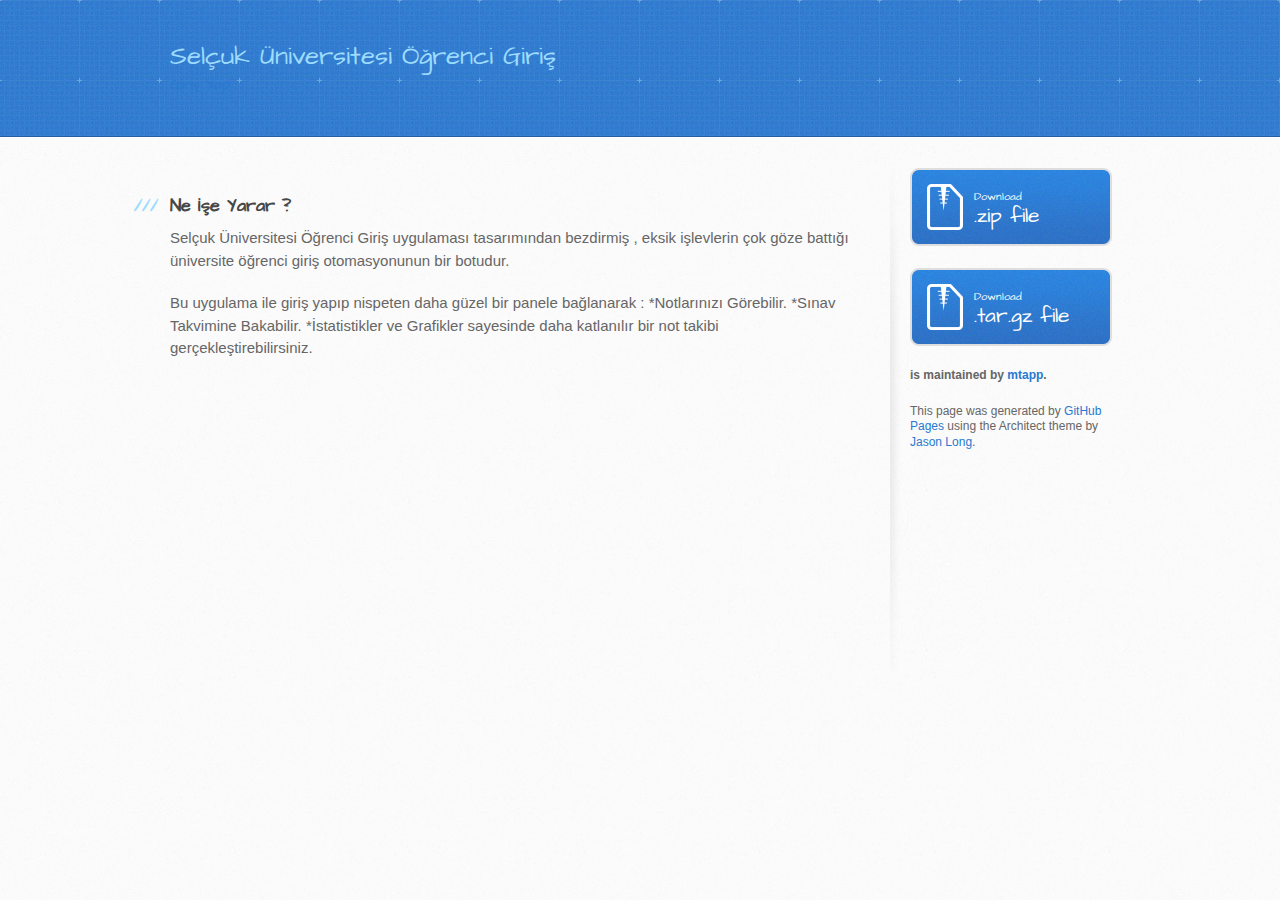
<file: index.html>
<!DOCTYPE html>
<html>
  <head>
    <meta charset='utf-8'>
    <meta http-equiv="X-UA-Compatible" content="chrome=1">
    <meta name="viewport" content="width=device-width, initial-scale=1, maximum-scale=1">
    <link href='https://fonts.googleapis.com/css?family=Architects+Daughter' rel='stylesheet' type='text/css'>
    <link rel="stylesheet" type="text/css" href="stylesheets/stylesheet.css" media="screen" />
    <link rel="stylesheet" type="text/css" href="stylesheets/pygment_trac.css" media="screen" />
    <link rel="stylesheet" type="text/css" href="stylesheets/print.css" media="print" />

    <!--[if lt IE 9]>
    <script src="//html5shiv.googlecode.com/svn/trunk/html5.js"></script>
    <![endif]-->

    <title>Selçuk Üniversitesi Öğrenci Giriş by mtapp</title>
  </head>

  <body>
    <header>
      <div class="inner">
        <h2>Selçuk Üniversitesi Öğrenci Giriş</h2>
        <a href="https://github.com/mtapp/ogrencigiris">Giriş Yap</a>
      </div>
    </header>

    <div id="content-wrapper">
      <div class="inner clearfix">
        <section id="main-content">
          <h3>
<a name="ne-%C4%B0%C5%9Fe-yarar-" class="anchor" href="#ne-%C4%B0%C5%9Fe-yarar-"><span class="octicon octicon-link"></span></a>Ne İşe Yarar ?</h3>

<p><strong>Selçuk Üniversitesi Öğrenci Giriş</strong> uygulaması tasarımından bezdirmiş , eksik işlevlerin çok göze battığı üniversite öğrenci giriş otomasyonunun bir botudur.</p>

<p>Bu uygulama ile giriş yapıp nispeten daha güzel bir panele bağlanarak :
 *Notlarınızı Görebilir.
 *Sınav Takvimine Bakabilir.
 *İstatistikler ve Grafikler sayesinde daha katlanılır bir not takibi gerçekleştirebilirsiniz.</p>
        </section>

        <aside id="sidebar">
          <a href="https://github.com/mtapp/ogrencigiris/zipball/master" class="button">
            <small>Download</small>
            .zip file
          </a>
          <a href="https://github.com/mtapp/ogrencigiris/tarball/master" class="button">
            <small>Download</small>
            .tar.gz file
          </a>

          <p class="repo-owner"><a href="https://github.com/mtapp/ogrencigiris"></a> is maintained by <a href="https://github.com/mtapp">mtapp</a>.</p>

          <p>This page was generated by <a href="https://pages.github.com">GitHub Pages</a> using the Architect theme by <a href="https://twitter.com/jasonlong">Jason Long</a>.</p>
        </aside>
      </div>
    </div>

  
  </body>
</html>
</file>
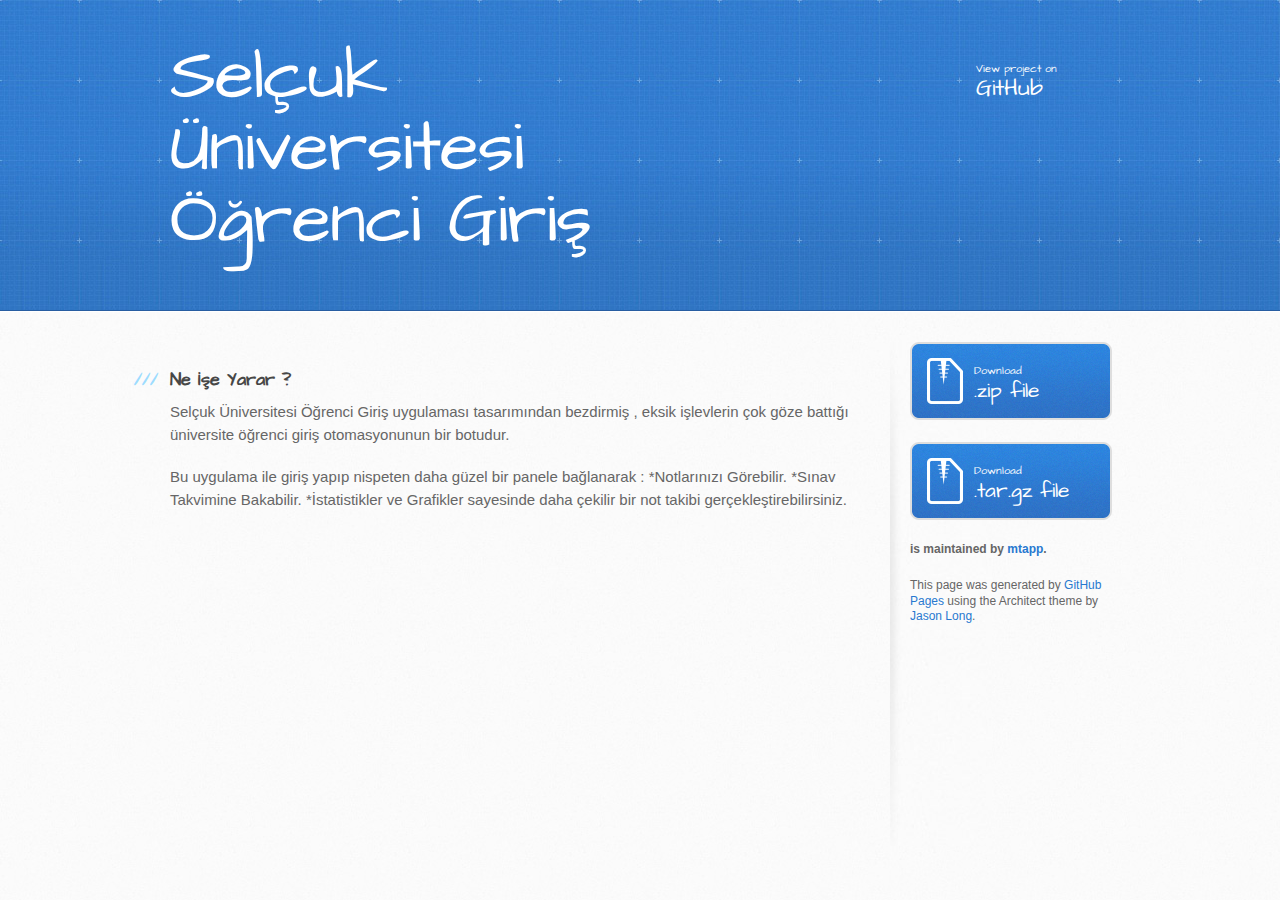
<file: page.html>
<!DOCTYPE html>
<html>
  <head>
    <meta charset='utf-8'>
    <meta http-equiv="X-UA-Compatible" content="chrome=1">
    <meta name="viewport" content="width=device-width, initial-scale=1, maximum-scale=1">
    <link href='https://fonts.googleapis.com/css?family=Architects+Daughter' rel='stylesheet' type='text/css'>
    <link rel="stylesheet" type="text/css" href="stylesheets/stylesheet.css" media="screen" />
    <link rel="stylesheet" type="text/css" href="stylesheets/pygment_trac.css" media="screen" />
    <link rel="stylesheet" type="text/css" href="stylesheets/print.css" media="print" />

    <!--[if lt IE 9]>
    <script src="//html5shiv.googlecode.com/svn/trunk/html5.js"></script>
    <![endif]-->

    <title>Selçuk Üniversitesi Öğrenci Giriş by mtapp</title>
  </head>

  <body>
    <header>
      <div class="inner">
        <h1>Selçuk Üniversitesi Öğrenci Giriş</h1>
        <h2></h2>
        <a href="https://github.com/mtapp/ogrencigiris" class="button"><small>View project on</small>GitHub</a>
      </div>
    </header>

    <div id="content-wrapper">
      <div class="inner clearfix">
        <section id="main-content">
          <h3>
<a name="ne-%C4%B0%C5%9Fe-yarar-" class="anchor" href="#ne-%C4%B0%C5%9Fe-yarar-"><span class="octicon octicon-link"></span></a>Ne İşe Yarar ?</h3>

<p><strong>Selçuk Üniversitesi Öğrenci Giriş</strong> uygulaması tasarımından bezdirmiş , eksik işlevlerin çok göze battığı üniversite öğrenci giriş otomasyonunun bir botudur.</p>

<p>Bu uygulama ile giriş yapıp nispeten daha güzel bir panele bağlanarak :
 *Notlarınızı Görebilir.
 *Sınav Takvimine Bakabilir.
 *İstatistikler ve Grafikler sayesinde daha çekilir bir not takibi gerçekleştirebilirsiniz.</p>
        </section>

        <aside id="sidebar">
          <a href="https://github.com/mtapp/ogrencigiris/zipball/master" class="button">
            <small>Download</small>
            .zip file
          </a>
          <a href="https://github.com/mtapp/ogrencigiris/tarball/master" class="button">
            <small>Download</small>
            .tar.gz file
          </a>

          <p class="repo-owner"><a href="https://github.com/mtapp/ogrencigiris"></a> is maintained by <a href="https://github.com/mtapp">mtapp</a>.</p>

          <p>This page was generated by <a href="https://pages.github.com">GitHub Pages</a> using the Architect theme by <a href="https://twitter.com/jasonlong">Jason Long</a>.</p>
        </aside>
      </div>
    </div>

  
  </body>
</html>
</file>
<file: stylesheets/pygment_trac.css>
.highlight  { background: #ffffff; }
.highlight .c { color: #999988; font-style: italic } /* Comment */
.highlight .err { color: #a61717; background-color: #e3d2d2 } /* Error */
.highlight .k { font-weight: bold } /* Keyword */
.highlight .o { font-weight: bold } /* Operator */
.highlight .cm { color: #999988; font-style: italic } /* Comment.Multiline */
.highlight .cp { color: #999999; font-weight: bold } /* Comment.Preproc */
.highlight .c1 { color: #999988; font-style: italic } /* Comment.Single */
.highlight .cs { color: #999999; font-weight: bold; font-style: italic } /* Comment.Special */
.highlight .gd { color: #000000; background-color: #ffdddd } /* Generic.Deleted */
.highlight .gd .x { color: #000000; background-color: #ffaaaa } /* Generic.Deleted.Specific */
.highlight .ge { font-style: italic } /* Generic.Emph */
.highlight .gr { color: #aa0000 } /* Generic.Error */
.highlight .gh { color: #999999 } /* Generic.Heading */
.highlight .gi { color: #000000; background-color: #ddffdd } /* Generic.Inserted */
.highlight .gi .x { color: #000000; background-color: #aaffaa } /* Generic.Inserted.Specific */
.highlight .go { color: #888888 } /* Generic.Output */
.highlight .gp { color: #555555 } /* Generic.Prompt */
.highlight .gs { font-weight: bold } /* Generic.Strong */
.highlight .gu { color: #800080; font-weight: bold; } /* Generic.Subheading */
.highlight .gt { color: #aa0000 } /* Generic.Traceback */
.highlight .kc { font-weight: bold } /* Keyword.Constant */
.highlight .kd { font-weight: bold } /* Keyword.Declaration */
.highlight .kn { font-weight: bold } /* Keyword.Namespace */
.highlight .kp { font-weight: bold } /* Keyword.Pseudo */
.highlight .kr { font-weight: bold } /* Keyword.Reserved */
.highlight .kt { color: #445588; font-weight: bold } /* Keyword.Type */
.highlight .m { color: #009999 } /* Literal.Number */
.highlight .s { color: #d14 } /* Literal.String */
.highlight .na { color: #008080 } /* Name.Attribute */
.highlight .nb { color: #0086B3 } /* Name.Builtin */
.highlight .nc { color: #445588; font-weight: bold } /* Name.Class */
.highlight .no { color: #008080 } /* Name.Constant */
.highlight .ni { color: #800080 } /* Name.Entity */
.highlight .ne { color: #990000; font-weight: bold } /* Name.Exception */
.highlight .nf { color: #990000; font-weight: bold } /* Name.Function */
.highlight .nn { color: #555555 } /* Name.Namespace */
.highlight .nt { color: #000080 } /* Name.Tag */
.highlight .nv { color: #008080 } /* Name.Variable */
.highlight .ow { font-weight: bold } /* Operator.Word */
.highlight .w { color: #bbbbbb } /* Text.Whitespace */
.highlight .mf { color: #009999 } /* Literal.Number.Float */
.highlight .mh { color: #009999 } /* Literal.Number.Hex */
.highlight .mi { color: #009999 } /* Literal.Number.Integer */
.highlight .mo { color: #009999 } /* Literal.Number.Oct */
.highlight .sb { color: #d14 } /* Literal.String.Backtick */
.highlight .sc { color: #d14 } /* Literal.String.Char */
.highlight .sd { color: #d14 } /* Literal.String.Doc */
.highlight .s2 { color: #d14 } /* Literal.String.Double */
.highlight .se { color: #d14 } /* Literal.String.Escape */
.highlight .sh { color: #d14 } /* Literal.String.Heredoc */
.highlight .si { color: #d14 } /* Literal.String.Interpol */
.highlight .sx { color: #d14 } /* Literal.String.Other */
.highlight .sr { color: #009926 } /* Literal.String.Regex */
.highlight .s1 { color: #d14 } /* Literal.String.Single */
.highlight .ss { color: #990073 } /* Literal.String.Symbol */
.highlight .bp { color: #999999 } /* Name.Builtin.Pseudo */
.highlight .vc { color: #008080 } /* Name.Variable.Class */
.highlight .vg { color: #008080 } /* Name.Variable.Global */
.highlight .vi { color: #008080 } /* Name.Variable.Instance */
.highlight .il { color: #009999 } /* Literal.Number.Integer.Long */

.type-csharp .highlight .k { color: #0000FF }
.type-csharp .highlight .kt { color: #0000FF }
.type-csharp .highlight .nf { color: #000000; font-weight: normal }
.type-csharp .highlight .nc { color: #2B91AF }
.type-csharp .highlight .nn { color: #000000 }
.type-csharp .highlight .s { color: #A31515 }
.type-csharp .highlight .sc { color: #A31515 }
</file>
<file: stylesheets/print.css>
html, body, div, span, applet, object, iframe,
h1, h2, h3, h4, h5, h6, p, blockquote, pre,
a, abbr, acronym, address, big, cite, code,
del, dfn, em, img, ins, kbd, q, s, samp,
small, strike, strong, sub, sup, tt, var,
b, u, i, center,
dl, dt, dd, ol, ul, li,
fieldset, form, label, legend,
table, caption, tbody, tfoot, thead, tr, th, td,
article, aside, canvas, details, embed, 
figure, figcaption, footer, header, hgroup, 
menu, nav, output, ruby, section, summary,
time, mark, audio, video {
  margin: 0;
  padding: 0;
  border: 0;
  font-size: 100%;
  font: inherit;
  vertical-align: baseline;
}
/* HTML5 display-role reset for older browsers */
article, aside, details, figcaption, figure, 
footer, header, hgroup, menu, nav, section {
  display: block;
}
body {
  line-height: 1;
}
ol, ul {
  list-style: none;
}
blockquote, q {
  quotes: none;
}
blockquote:before, blockquote:after,
q:before, q:after {
  content: '';
  content: none;
}
table {
  border-collapse: collapse;
  border-spacing: 0;
}
body {
  font-size: 13px;
  line-height: 1.5; 
  font-family: 'Helvetica Neue', Helvetica, Arial, serif;
  color: #000;
}

a {
  color: #d5000d;
  font-weight: bold;
}

header {
  padding-top: 35px;
  padding-bottom: 10px;
}

header h1 {
  font-weight: bold;
  letter-spacing: -1px;
  font-size: 48px;
  color: #303030;
  line-height: 1.2;
}

header h2 {
  letter-spacing: -1px;
  font-size: 24px;
  color: #aaa;
  font-weight: normal;
  line-height: 1.3;
}
#downloads {
  display: none;
}
#main_content {
  padding-top: 20px;
}

code, pre {
  font-family: Monaco, "Bitstream Vera Sans Mono", "Lucida Console", Terminal;
  color: #222;
  margin-bottom: 30px;
  font-size: 12px;
}

code {
  padding: 0 3px;
}

pre {
  border: solid 1px #ddd;
  padding: 20px;
  overflow: auto;
}
pre code {
  padding: 0;
}

ul, ol, dl {
  margin-bottom: 20px;
}


/* COMMON STYLES */

table {
  width: 100%;
  border: 1px solid #ebebeb;
}

th {
  font-weight: 500;
}

td {
  border: 1px solid #ebebeb;
  text-align: center; 
  font-weight: 300;
}

form {
  background: #f2f2f2;
  padding: 20px;
  
}


/* GENERAL ELEMENT TYPE STYLES */

h1 {
  font-size: 2.8em;
} 

h2 {
  font-size: 22px;
  font-weight: bold;
  color: #303030;
  margin-bottom: 8px;
} 

h3 {
  color: #d5000d;
  font-size: 18px;
  font-weight: bold;
  margin-bottom: 8px;
} 
 
h4 {
  font-size: 16px;
  color: #303030;
  font-weight: bold;
} 

h5 {
  font-size: 1em;
  color: #303030;
} 

h6 {
  font-size: .8em;
  color: #303030;
} 

p {
  font-weight: 300;
  margin-bottom: 20px;
}
 
a {
  text-decoration: none;
}

p a {
  font-weight: 400;
}

blockquote {
  font-size: 1.6em;
  border-left: 10px solid #e9e9e9;
  margin-bottom: 20px;
  padding: 0 0 0 30px;
}

ul li {
  list-style: disc inside;
  padding-left: 20px;
}

ol li {
  list-style: decimal inside;
  padding-left: 3px;
}

dl dd {
  font-style: italic;
  font-weight: 100;
}

footer {
  margin-top: 40px;
  padding-top: 20px;
  padding-bottom: 30px;
  font-size: 13px;
  color: #aaa;
}

footer a {
  color: #666;
}

/* MISC */
.clearfix:after {
  clear: both;
  content: '.';
  display: block;
  visibility: hidden;
  height: 0;
}

.clearfix {display: inline-block;}
* html .clearfix {height: 1%;}
.clearfix {display: block;}
</file>
<file: stylesheets/stylesheet.css>
/* http://meyerweb.com/eric/tools/css/reset/ 
   v2.0 | 20110126
   License: none (public domain)
*/
html, body, div, span, applet, object, iframe,
h1, h2, h3, h4, h5, h6, p, blockquote, pre,
a, abbr, acronym, address, big, cite, code,
del, dfn, em, img, ins, kbd, q, s, samp,
small, strike, strong, sub, sup, tt, var,
b, u, i, center,
dl, dt, dd, ol, ul, li,
fieldset, form, label, legend,
table, caption, tbody, tfoot, thead, tr, th, td,
article, aside, canvas, details, embed, 
figure, figcaption, footer, header, hgroup, 
menu, nav, output, ruby, section, summary,
time, mark, audio, video {
	margin: 0;
	padding: 0;
	border: 0;
	font-size: 100%;
	font: inherit;
	vertical-align: baseline;
}
/* HTML5 display-role reset for older browsers */
article, aside, details, figcaption, figure, 
footer, header, hgroup, menu, nav, section {
	display: block;
}
body {
	line-height: 1;
}
ol, ul {
	list-style: none;
}
blockquote, q {
	quotes: none;
}
blockquote:before, blockquote:after,
q:before, q:after {
	content: '';
	content: none;
}
table {
	border-collapse: collapse;
	border-spacing: 0;
}

/* LAYOUT STYLES */
body {
  font-size: 15px;
  line-height: 1.5; 
  background: #fafafa url(../images/body-bg.jpg) 0 0 repeat;
  font-family: 'Helvetica Neue', Helvetica, Arial, serif;
  font-weight: 400;
  color: #666;
}

a {
  color: #2879d0;
}
a:hover {
  color: #2268b2;
}

header {
  padding-top: 40px;
  padding-bottom: 40px;
  font-family: 'Architects Daughter', 'Helvetica Neue', Helvetica, Arial, serif; 
  background: #2e7bcf url(../images/header-bg.jpg) 0 0 repeat-x;
  border-bottom: solid 1px #275da1;
}

header h1 {
  letter-spacing: -1px;
  font-size: 72px;
  color: #fff;
  line-height: 1;
  margin-bottom: 0.2em;
  width: 540px;
}

header h2 {
  font-size: 26px;
  color: #9ddcff;
  font-weight: normal;
  line-height: 1.3;
  width: 540px;
  letter-spacing: 0;
}

.inner {
  position: relative;
  width: 940px;
  margin: 0 auto;
}

#content-wrapper {
  border-top: solid 1px #fff;
  padding-top: 30px;
}

#main-content {
  width: 690px;
  float: left;
}

#main-content img {
  max-width: 100%;
}

aside#sidebar {
  width: 200px;
  padding-left: 20px;
  min-height: 504px;
  float: right;
  background: transparent url(../images/sidebar-bg.jpg) 0 0 no-repeat;
  font-size: 12px;
  line-height: 1.3;
}

aside#sidebar p.repo-owner,
aside#sidebar p.repo-owner a {
  font-weight: bold;
}

#downloads {
  margin-bottom: 40px;
}

a.button {
  width: 134px;
  height: 58px;
  line-height: 1.2;
  font-size: 23px;
  color: #fff;
  padding-left: 68px;
  padding-top: 22px;
  font-family: 'Architects Daughter', 'Helvetica Neue', Helvetica, Arial, serif; 
}
a.button small {
  display: block;
  font-size: 11px;
}
header a.button {
  position: absolute;
  right: 0;
  top: 0;
  /*background: transparent url(../images/github-button.png) 0 0 no-repeat;*/
}
aside a.button {
  width: 138px;
  padding-left: 64px;
  display: block;
  background: transparent url(../images/download-button.png) 0 0 no-repeat;
  margin-bottom: 20px;
  font-size: 21px;
}

code, pre {
  font-family: Monaco, "Bitstream Vera Sans Mono", "Lucida Console", Terminal, monospace;
  color: #222;
  margin-bottom: 30px;
  font-size: 13px;
}

code {
  background-color: #f2f8fc;
  border: solid 1px #dbe7f3;
  padding: 0 3px;
}

pre {
  padding: 20px;
  background: #fff;
  text-shadow: none;
  overflow: auto;
  border: solid 1px #f2f2f2;
}
pre code {
  color: #2879d0;
  background-color: #fff;
  border: none;
  padding: 0;
}

ul, ol, dl {
  margin-bottom: 20px;
}


/* COMMON STYLES */

hr {
  height: 1px;
  line-height: 1px;
  margin-top: 1em;
  padding-bottom: 1em;
  border: none;
  background: transparent url('../images/hr.png') 0 0 no-repeat;
}

table {
  width: 100%;
  border: 1px solid #ebebeb;
}

th {
  font-weight: 500;
}

td {
  border: 1px solid #ebebeb;
  text-align: center; 
  font-weight: 300;
}

form {
  background: #f2f2f2;
  padding: 20px;
  
}


/* GENERAL ELEMENT TYPE STYLES */

#main-content h1 {
  font-family: 'Architects Daughter', 'Helvetica Neue', Helvetica, Arial, serif; 
  font-size: 2.8em;
  letter-spacing: -1px;
  color: #474747;
} 

#main-content h1:before {
  content: "/";
  color: #9ddcff;
  padding-right: 0.3em;
  margin-left: -0.9em;
}

#main-content h2 {
  font-family: 'Architects Daughter', 'Helvetica Neue', Helvetica, Arial, serif; 
  font-size: 22px;
  font-weight: bold;
  margin-bottom: 8px;
  color: #474747;
} 
#main-content h2:before {
  content: "//";
  color: #9ddcff;
  padding-right: 0.3em;
  margin-left: -1.5em;
}

#main-content h3 {
  font-family: 'Architects Daughter', 'Helvetica Neue', Helvetica, Arial, serif; 
  font-size: 18px;
  font-weight: bold;
  margin-top: 24px;
  margin-bottom: 8px;
  color: #474747;
} 
 
#main-content h3:before {
  content: "///";
  color: #9ddcff;
  padding-right: 0.3em;
  margin-left: -2em;
}

#main-content h4 {
  font-family: 'Architects Daughter', 'Helvetica Neue', Helvetica, Arial, serif; 
  font-size: 15px;
  font-weight: bold;
  color: #474747;
} 

h4:before {
  content: "////";
  color: #9ddcff;
  padding-right: 0.3em;
  margin-left: -2.8em;
}

#main-content h5 {
  font-family: 'Architects Daughter', 'Helvetica Neue', Helvetica, Arial, serif; 
  font-size: 14px;
  color: #474747;
} 
h5:before {
  content: "/////";
  color: #9ddcff;
  padding-right: 0.3em;
  margin-left: -3.2em;
}

#main-content h6 {
  font-family: 'Architects Daughter', 'Helvetica Neue', Helvetica, Arial, serif; 
  font-size: .8em;
  color: #474747;
} 
h6:before {
  content: "//////";
  color: #9ddcff;
  padding-right: 0.3em;
  margin-left: -3.7em;
}

p {
  margin-bottom: 20px;
}
 
a {
  text-decoration: none;
}

p a {
  font-weight: 400;
}

blockquote {
  font-size: 1.6em;
  border-left: 10px solid #e9e9e9;
  margin-bottom: 20px;
  padding: 0 0 0 30px;
}

ul {
  list-style: disc inside;
  padding-left: 20px;
}

ol {
  list-style: decimal inside;
  padding-left: 3px;
}

dl dd {
  font-style: italic;
  font-weight: 100;
}

footer {
  background: transparent url('../images/hr.png') 0 0 no-repeat;
  margin-top: 40px;
  padding-top: 20px;
  padding-bottom: 30px;
  font-size: 13px;
  color: #aaa;
}

footer a {
  color: #666;
}
footer a:hover {
  color: #444;
}

/* MISC */
.clearfix:after {
  clear: both;
  content: '.';
  display: block;
  visibility: hidden;
  height: 0;
}

.clearfix {display: inline-block;}
* html .clearfix {height: 1%;}
.clearfix {display: block;}

/* #Media Queries
================================================== */

/* Smaller than standard 960 (devices and browsers) */
@media only screen and (max-width: 959px) {}

/* Tablet Portrait size to standard 960 (devices and browsers) */
@media only screen and (min-width: 768px) and (max-width: 959px) {
  .inner {
    width: 740px;
  }
  header h1, header h2 {
    width: 340px;
  }
  header h1 {
    font-size: 60px;
  }
  header h2 {
    font-size: 30px;
  }
  #main-content {
    width: 490px;
  }
  #main-content h1:before,
  #main-content h2:before,
  #main-content h3:before,
  #main-content h4:before,
  #main-content h5:before,
  #main-content h6:before {
    content: none;
    padding-right: 0;
    margin-left: 0;
  }
}

/* All Mobile Sizes (devices and browser) */
@media only screen and (max-width: 767px) {
  .inner {
    width: 93%;
  }
  header {
    padding: 20px 0;
  }
  header .inner {
    position: relative;
  }
  header h1, header h2 {
    width: 100%;
  }
  header h1 {
    font-size: 48px;
  }
  header h2 {
    font-size: 24px;
  }
  header a.button {
    background-image: none;
    width: auto;
    height: auto;
    display: inline-block;
    margin-top: 15px;
    padding: 5px 10px;
    position: relative;
    text-align: center;
    font-size: 13px;
    line-height: 1;
    background-color: #9ddcff;
    color: #2879d0;
    -moz-border-radius: 5px;
    -webkit-border-radius: 5px;                     
    border-radius: 5px;    
  }
  header a.button small {
    font-size: 13px;
    display: inline;
  }
  #main-content,
  aside#sidebar {
    float: none;
    width: 100% ! important;
  }
  aside#sidebar {
    background-image: none;
    margin-top: 20px;
    border-top: solid 1px #ddd;
    padding: 20px 0;
    min-height: 0;
  }
  aside#sidebar a.button {
    display: none;
  }
  #main-content h1:before,
  #main-content h2:before,
  #main-content h3:before,
  #main-content h4:before,
  #main-content h5:before,
  #main-content h6:before {
    content: none;
    padding-right: 0;
    margin-left: 0;
  }
}

/* Mobile Landscape Size to Tablet Portrait (devices and browsers) */
@media only screen and (min-width: 480px) and (max-width: 767px) {}

/* Mobile Portrait Size to Mobile Landscape Size (devices and browsers) */
@media only screen and (max-width: 479px) {}
</file>
